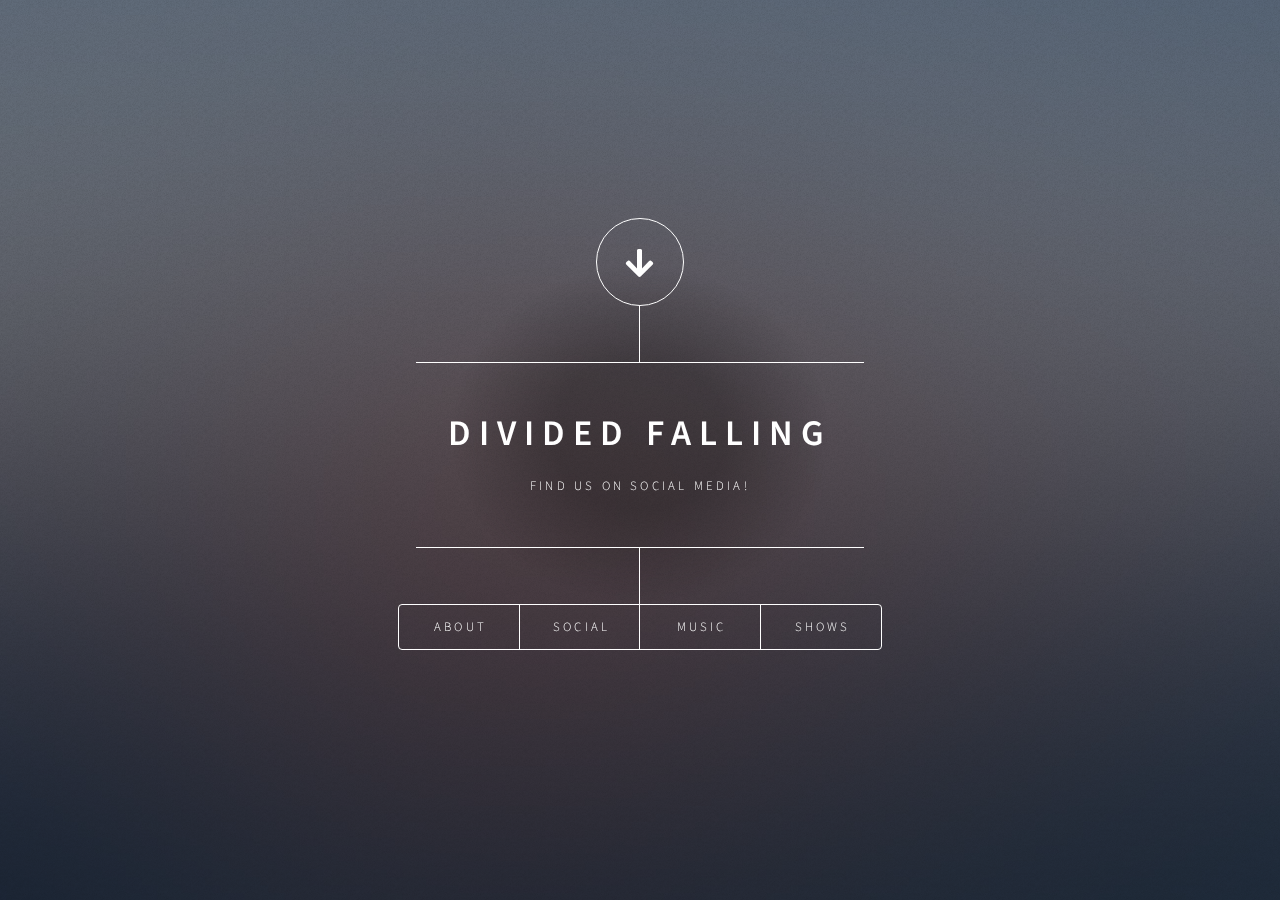
<file: index.html>
<!DOCTYPE HTML>
<!-- v1.0.1 -->
<html lang="en">
  <head>
    <title>Divided Falling</title>
    <meta charset="utf-8" />
    <meta name="viewport" content="width=device-width, initial-scale=1" />
    <meta name="robots" content="noindex,nofollow" />
    <meta name="description" content="Find us on social media!" />
    <meta property="og:title" content="Divided Falling" />
    <meta property="og:description" content="Find us on social media!" />
    <meta property="og:url" content="https://dividedfalling.github.io/" />
    <meta property="og:image" content="https://www.apple.com/ac/structured-data/images/open_graph_logo.png?201809210816" />
    <meta property="og:type" content="website" />
    <meta property="og:site_name" content="Divided Falling" />
    <meta name="twitter:url" content="https://dividedfalling.github.io/" />
    <meta name="twitter:title" content="Divided Falling" />
    <meta name="twitter:description" content="Find us on social media!" />
    <meta name="twitter:card" content="summary" />
    <link rel="preconnect" href="https://fonts.gstatic.com" crossorigin />
    <link rel="stylesheet" href="/assets/css/main.b2ad5adfbe4c96592918.css" />
    <noscript><link rel="stylesheet" href="/assets/css/noscript.fcf2b0d942acd68753f3.css" /></noscript>
  </head>
  <body class="is-preload">

    <!-- Wrapper -->
      <div id="wrapper">
<!-- Header -->
  <header id="header">
    <div class="logo">
      <span class="icon solid fa-arrow-down"></span>
    </div>
    <div class="content">
      <div class="inner">
        <h1>Divided Falling</h1>
        <p>Find us on social media!</p>
      </div>
    </div>
    <nav>
      <ul><li><a href="#about">About</a></li><li><a href="#social">Social</a></li><li><a href="https://dividedfalling.bandcamp.com">Music</a></li>
        <li><a href="https://www.facebook.com/DividedFalling/events">Shows</a></li>
      </ul>
    </nav>
  </header>

<!-- Main -->
  <div id="main"><article id="about"><h2 class="major">About</h2>
<span class="image main"><img src="/assets/images/307ce24946c055d29110.jpg" alt="" /></span>
<p>Lorem ipsum dolor sit amet, consectetur et adipiscing elit. Praesent eleifend dignissim arcu, at eleifend sapien imperdiet ac. 
Aliquam erat volutpat. Praesent urna nisi, fringila lorem et vehicula lacinia quam. Integer sollicitudin mauris nec lorem luctus ultrices. 
Aliquam libero et malesuada fames ac ante ipsum primis in faucibus. Cras viverra ligula sit amet ex mollis mattis lorem ipsum dolor sit amet.</p>
</article><article id="social"><h2 class="major">Social</h2>
<ul class="icons">
  <li><a href="https://twitter.com/DividedFalling" class="icon brands fa-twitter"><span class="label">Twitter</span></a></li>
  <li><a href="https://www.facebook.com/DividedFalling" class="icon brands fa-facebook"><span class="label">Facebook</span></a></li>
  <li><a href="https://instagram.com/DividedFalling" class="icon brands fa-instagram"><span class="label">Instagram</span></a></li>
  <li><a href="https://www.tiktok.com/@dividedfalling" class="icon brands fa-tiktok"><span class="label">TikTok</span></a></li>
</ul>
</article></div>

<!-- Footer -->
  <footer id="footer">
  </footer>


</div>

    <!-- BG -->
      <div id="bg"></div>

    <!-- Scripts -->
      <script src="/assets/js/vendor.960372f62c8acca357c3.js"></script>
      <script src="/assets/js/main.75ca9b9ef1777691548a.js"></script>

  </body>
</html>
</file>
<file: assets/css/noscript.fcf2b0d942acd68753f3.css>
body.is-preload #bg:before{background-color:transparent}body.is-preload #header{-moz-filter:none;-webkit-filter:none;-ms-filter:none;filter:none}body.is-preload #header>*{opacity:1}body.is-preload #header .content .inner{max-height:none;padding:3rem 2rem;opacity:1}#main article{opacity:1;margin:4rem 0 0 0}
</file>
<file: assets/css/main.b2ad5adfbe4c96592918.css>
@import url(https://fonts.googleapis.com/css?family=Source+Sans+Pro:300italic,600italic,300,600);
/*!
 * Font Awesome Free 5.15.4 by @fontawesome - https://fontawesome.com
 * License - https://fontawesome.com/license/free (Icons: CC BY 4.0, Fonts: SIL OFL 1.1, Code: MIT License)
 */.fa,.fas,.far,.fal,.fad,.fab{-moz-osx-font-smoothing:grayscale;-webkit-font-smoothing:antialiased;display:inline-block;font-style:normal;font-variant:normal;text-rendering:auto;line-height:1}.fa-lg{font-size:1.3333333333em;line-height:.75em;vertical-align:-0.0667em}.fa-xs{font-size:.75em}.fa-sm{font-size:.875em}.fa-1x{font-size:1em}.fa-2x{font-size:2em}.fa-3x{font-size:3em}.fa-4x{font-size:4em}.fa-5x{font-size:5em}.fa-6x{font-size:6em}.fa-7x{font-size:7em}.fa-8x{font-size:8em}.fa-9x{font-size:9em}.fa-10x{font-size:10em}.fa-fw{text-align:center;width:1.25em}.fa-ul{list-style-type:none;margin-left:2.5em;padding-left:0}.fa-ul>li{position:relative}.fa-li{left:-2em;position:absolute;text-align:center;width:2em;line-height:inherit}.fa-border{border:solid .08em #eee;border-radius:.1em;padding:.2em .25em .15em}.fa-pull-left{float:left}.fa-pull-right{float:right}.fa.fa-pull-left,.fas.fa-pull-left,.far.fa-pull-left,.fal.fa-pull-left,.fab.fa-pull-left{margin-right:.3em}.fa.fa-pull-right,.fas.fa-pull-right,.far.fa-pull-right,.fal.fa-pull-right,.fab.fa-pull-right{margin-left:.3em}.fa-spin{animation:fa-spin 2s infinite linear}.fa-pulse{animation:fa-spin 1s infinite steps(8)}@keyframes fa-spin{0%{transform:rotate(0deg)}100%{transform:rotate(360deg)}}.fa-rotate-90{-ms-filter:"progid:DXImageTransform.Microsoft.BasicImage(rotation=1)";transform:rotate(90deg)}.fa-rotate-180{-ms-filter:"progid:DXImageTransform.Microsoft.BasicImage(rotation=2)";transform:rotate(180deg)}.fa-rotate-270{-ms-filter:"progid:DXImageTransform.Microsoft.BasicImage(rotation=3)";transform:rotate(270deg)}.fa-flip-horizontal{-ms-filter:"progid:DXImageTransform.Microsoft.BasicImage(rotation=0, mirror=1)";transform:scale(-1, 1)}.fa-flip-vertical{-ms-filter:"progid:DXImageTransform.Microsoft.BasicImage(rotation=2, mirror=1)";transform:scale(1, -1)}.fa-flip-both,.fa-flip-horizontal.fa-flip-vertical{-ms-filter:"progid:DXImageTransform.Microsoft.BasicImage(rotation=2, mirror=1)";transform:scale(-1, -1)}:root .fa-rotate-90,:root .fa-rotate-180,:root .fa-rotate-270,:root .fa-flip-horizontal,:root .fa-flip-vertical,:root .fa-flip-both{filter:none}.fa-stack{display:inline-block;height:2em;line-height:2em;position:relative;vertical-align:middle;width:2.5em}.fa-stack-1x,.fa-stack-2x{left:0;position:absolute;text-align:center;width:100%}.fa-stack-1x{line-height:inherit}.fa-stack-2x{font-size:2em}.fa-inverse{color:#fff}.fa-500px:before{content:""}.fa-accessible-icon:before{content:""}.fa-accusoft:before{content:""}.fa-acquisitions-incorporated:before{content:""}.fa-ad:before{content:""}.fa-address-book:before{content:""}.fa-address-card:before{content:""}.fa-adjust:before{content:""}.fa-adn:before{content:""}.fa-adversal:before{content:""}.fa-affiliatetheme:before{content:""}.fa-air-freshener:before{content:""}.fa-airbnb:before{content:""}.fa-algolia:before{content:""}.fa-align-center:before{content:""}.fa-align-justify:before{content:""}.fa-align-left:before{content:""}.fa-align-right:before{content:""}.fa-alipay:before{content:""}.fa-allergies:before{content:""}.fa-amazon:before{content:""}.fa-amazon-pay:before{content:""}.fa-ambulance:before{content:""}.fa-american-sign-language-interpreting:before{content:""}.fa-amilia:before{content:""}.fa-anchor:before{content:""}.fa-android:before{content:""}.fa-angellist:before{content:""}.fa-angle-double-down:before{content:""}.fa-angle-double-left:before{content:""}.fa-angle-double-right:before{content:""}.fa-angle-double-up:before{content:""}.fa-angle-down:before{content:""}.fa-angle-left:before{content:""}.fa-angle-right:before{content:""}.fa-angle-up:before{content:""}.fa-angry:before{content:""}.fa-angrycreative:before{content:""}.fa-angular:before{content:""}.fa-ankh:before{content:""}.fa-app-store:before{content:""}.fa-app-store-ios:before{content:""}.fa-apper:before{content:""}.fa-apple:before{content:""}.fa-apple-alt:before{content:""}.fa-apple-pay:before{content:""}.fa-archive:before{content:""}.fa-archway:before{content:""}.fa-arrow-alt-circle-down:before{content:""}.fa-arrow-alt-circle-left:before{content:""}.fa-arrow-alt-circle-right:before{content:""}.fa-arrow-alt-circle-up:before{content:""}.fa-arrow-circle-down:before{content:""}.fa-arrow-circle-left:before{content:""}.fa-arrow-circle-right:before{content:""}.fa-arrow-circle-up:before{content:""}.fa-arrow-down:before{content:""}.fa-arrow-left:before{content:""}.fa-arrow-right:before{content:""}.fa-arrow-up:before{content:""}.fa-arrows-alt:before{content:""}.fa-arrows-alt-h:before{content:""}.fa-arrows-alt-v:before{content:""}.fa-artstation:before{content:""}.fa-assistive-listening-systems:before{content:""}.fa-asterisk:before{content:""}.fa-asymmetrik:before{content:""}.fa-at:before{content:""}.fa-atlas:before{content:""}.fa-atlassian:before{content:""}.fa-atom:before{content:""}.fa-audible:before{content:""}.fa-audio-description:before{content:""}.fa-autoprefixer:before{content:""}.fa-avianex:before{content:""}.fa-aviato:before{content:""}.fa-award:before{content:""}.fa-aws:before{content:""}.fa-baby:before{content:""}.fa-baby-carriage:before{content:""}.fa-backspace:before{content:""}.fa-backward:before{content:""}.fa-bacon:before{content:""}.fa-bacteria:before{content:""}.fa-bacterium:before{content:""}.fa-bahai:before{content:""}.fa-balance-scale:before{content:""}.fa-balance-scale-left:before{content:""}.fa-balance-scale-right:before{content:""}.fa-ban:before{content:""}.fa-band-aid:before{content:""}.fa-bandcamp:before{content:""}.fa-barcode:before{content:""}.fa-bars:before{content:""}.fa-baseball-ball:before{content:""}.fa-basketball-ball:before{content:""}.fa-bath:before{content:""}.fa-battery-empty:before{content:""}.fa-battery-full:before{content:""}.fa-battery-half:before{content:""}.fa-battery-quarter:before{content:""}.fa-battery-three-quarters:before{content:""}.fa-battle-net:before{content:""}.fa-bed:before{content:""}.fa-beer:before{content:""}.fa-behance:before{content:""}.fa-behance-square:before{content:""}.fa-bell:before{content:""}.fa-bell-slash:before{content:""}.fa-bezier-curve:before{content:""}.fa-bible:before{content:""}.fa-bicycle:before{content:""}.fa-biking:before{content:""}.fa-bimobject:before{content:""}.fa-binoculars:before{content:""}.fa-biohazard:before{content:""}.fa-birthday-cake:before{content:""}.fa-bitbucket:before{content:""}.fa-bitcoin:before{content:""}.fa-bity:before{content:""}.fa-black-tie:before{content:""}.fa-blackberry:before{content:""}.fa-blender:before{content:""}.fa-blender-phone:before{content:""}.fa-blind:before{content:""}.fa-blog:before{content:""}.fa-blogger:before{content:""}.fa-blogger-b:before{content:""}.fa-bluetooth:before{content:""}.fa-bluetooth-b:before{content:""}.fa-bold:before{content:""}.fa-bolt:before{content:""}.fa-bomb:before{content:""}.fa-bone:before{content:""}.fa-bong:before{content:""}.fa-book:before{content:""}.fa-book-dead:before{content:""}.fa-book-medical:before{content:""}.fa-book-open:before{content:""}.fa-book-reader:before{content:""}.fa-bookmark:before{content:""}.fa-bootstrap:before{content:""}.fa-border-all:before{content:""}.fa-border-none:before{content:""}.fa-border-style:before{content:""}.fa-bowling-ball:before{content:""}.fa-box:before{content:""}.fa-box-open:before{content:""}.fa-box-tissue:before{content:""}.fa-boxes:before{content:""}.fa-braille:before{content:""}.fa-brain:before{content:""}.fa-bread-slice:before{content:""}.fa-briefcase:before{content:""}.fa-briefcase-medical:before{content:""}.fa-broadcast-tower:before{content:""}.fa-broom:before{content:""}.fa-brush:before{content:""}.fa-btc:before{content:""}.fa-buffer:before{content:""}.fa-bug:before{content:""}.fa-building:before{content:""}.fa-bullhorn:before{content:""}.fa-bullseye:before{content:""}.fa-burn:before{content:""}.fa-buromobelexperte:before{content:""}.fa-bus:before{content:""}.fa-bus-alt:before{content:""}.fa-business-time:before{content:""}.fa-buy-n-large:before{content:""}.fa-buysellads:before{content:""}.fa-calculator:before{content:""}.fa-calendar:before{content:""}.fa-calendar-alt:before{content:""}.fa-calendar-check:before{content:""}.fa-calendar-day:before{content:""}.fa-calendar-minus:before{content:""}.fa-calendar-plus:before{content:""}.fa-calendar-times:before{content:""}.fa-calendar-week:before{content:""}.fa-camera:before{content:""}.fa-camera-retro:before{content:""}.fa-campground:before{content:""}.fa-canadian-maple-leaf:before{content:""}.fa-candy-cane:before{content:""}.fa-cannabis:before{content:""}.fa-capsules:before{content:""}.fa-car:before{content:""}.fa-car-alt:before{content:""}.fa-car-battery:before{content:""}.fa-car-crash:before{content:""}.fa-car-side:before{content:""}.fa-caravan:before{content:""}.fa-caret-down:before{content:""}.fa-caret-left:before{content:""}.fa-caret-right:before{content:""}.fa-caret-square-down:before{content:""}.fa-caret-square-left:before{content:""}.fa-caret-square-right:before{content:""}.fa-caret-square-up:before{content:""}.fa-caret-up:before{content:""}.fa-carrot:before{content:""}.fa-cart-arrow-down:before{content:""}.fa-cart-plus:before{content:""}.fa-cash-register:before{content:""}.fa-cat:before{content:""}.fa-cc-amazon-pay:before{content:""}.fa-cc-amex:before{content:""}.fa-cc-apple-pay:before{content:""}.fa-cc-diners-club:before{content:""}.fa-cc-discover:before{content:""}.fa-cc-jcb:before{content:""}.fa-cc-mastercard:before{content:""}.fa-cc-paypal:before{content:""}.fa-cc-stripe:before{content:""}.fa-cc-visa:before{content:""}.fa-centercode:before{content:""}.fa-centos:before{content:""}.fa-certificate:before{content:""}.fa-chair:before{content:""}.fa-chalkboard:before{content:""}.fa-chalkboard-teacher:before{content:""}.fa-charging-station:before{content:""}.fa-chart-area:before{content:""}.fa-chart-bar:before{content:""}.fa-chart-line:before{content:""}.fa-chart-pie:before{content:""}.fa-check:before{content:""}.fa-check-circle:before{content:""}.fa-check-double:before{content:""}.fa-check-square:before{content:""}.fa-cheese:before{content:""}.fa-chess:before{content:""}.fa-chess-bishop:before{content:""}.fa-chess-board:before{content:""}.fa-chess-king:before{content:""}.fa-chess-knight:before{content:""}.fa-chess-pawn:before{content:""}.fa-chess-queen:before{content:""}.fa-chess-rook:before{content:""}.fa-chevron-circle-down:before{content:""}.fa-chevron-circle-left:before{content:""}.fa-chevron-circle-right:before{content:""}.fa-chevron-circle-up:before{content:""}.fa-chevron-down:before{content:""}.fa-chevron-left:before{content:""}.fa-chevron-right:before{content:""}.fa-chevron-up:before{content:""}.fa-child:before{content:""}.fa-chrome:before{content:""}.fa-chromecast:before{content:""}.fa-church:before{content:""}.fa-circle:before{content:""}.fa-circle-notch:before{content:""}.fa-city:before{content:""}.fa-clinic-medical:before{content:""}.fa-clipboard:before{content:""}.fa-clipboard-check:before{content:""}.fa-clipboard-list:before{content:""}.fa-clock:before{content:""}.fa-clone:before{content:""}.fa-closed-captioning:before{content:""}.fa-cloud:before{content:""}.fa-cloud-download-alt:before{content:""}.fa-cloud-meatball:before{content:""}.fa-cloud-moon:before{content:""}.fa-cloud-moon-rain:before{content:""}.fa-cloud-rain:before{content:""}.fa-cloud-showers-heavy:before{content:""}.fa-cloud-sun:before{content:""}.fa-cloud-sun-rain:before{content:""}.fa-cloud-upload-alt:before{content:""}.fa-cloudflare:before{content:""}.fa-cloudscale:before{content:""}.fa-cloudsmith:before{content:""}.fa-cloudversify:before{content:""}.fa-cocktail:before{content:""}.fa-code:before{content:""}.fa-code-branch:before{content:""}.fa-codepen:before{content:""}.fa-codiepie:before{content:""}.fa-coffee:before{content:""}.fa-cog:before{content:""}.fa-cogs:before{content:""}.fa-coins:before{content:""}.fa-columns:before{content:""}.fa-comment:before{content:""}.fa-comment-alt:before{content:""}.fa-comment-dollar:before{content:""}.fa-comment-dots:before{content:""}.fa-comment-medical:before{content:""}.fa-comment-slash:before{content:""}.fa-comments:before{content:""}.fa-comments-dollar:before{content:""}.fa-compact-disc:before{content:""}.fa-compass:before{content:""}.fa-compress:before{content:""}.fa-compress-alt:before{content:""}.fa-compress-arrows-alt:before{content:""}.fa-concierge-bell:before{content:""}.fa-confluence:before{content:""}.fa-connectdevelop:before{content:""}.fa-contao:before{content:""}.fa-cookie:before{content:""}.fa-cookie-bite:before{content:""}.fa-copy:before{content:""}.fa-copyright:before{content:""}.fa-cotton-bureau:before{content:""}.fa-couch:before{content:""}.fa-cpanel:before{content:""}.fa-creative-commons:before{content:""}.fa-creative-commons-by:before{content:""}.fa-creative-commons-nc:before{content:""}.fa-creative-commons-nc-eu:before{content:""}.fa-creative-commons-nc-jp:before{content:""}.fa-creative-commons-nd:before{content:""}.fa-creative-commons-pd:before{content:""}.fa-creative-commons-pd-alt:before{content:""}.fa-creative-commons-remix:before{content:""}.fa-creative-commons-sa:before{content:""}.fa-creative-commons-sampling:before{content:""}.fa-creative-commons-sampling-plus:before{content:""}.fa-creative-commons-share:before{content:""}.fa-creative-commons-zero:before{content:""}.fa-credit-card:before{content:""}.fa-critical-role:before{content:""}.fa-crop:before{content:""}.fa-crop-alt:before{content:""}.fa-cross:before{content:""}.fa-crosshairs:before{content:""}.fa-crow:before{content:""}.fa-crown:before{content:""}.fa-crutch:before{content:""}.fa-css3:before{content:""}.fa-css3-alt:before{content:""}.fa-cube:before{content:""}.fa-cubes:before{content:""}.fa-cut:before{content:""}.fa-cuttlefish:before{content:""}.fa-d-and-d:before{content:""}.fa-d-and-d-beyond:before{content:""}.fa-dailymotion:before{content:""}.fa-dashcube:before{content:""}.fa-database:before{content:""}.fa-deaf:before{content:""}.fa-deezer:before{content:""}.fa-delicious:before{content:""}.fa-democrat:before{content:""}.fa-deploydog:before{content:""}.fa-deskpro:before{content:""}.fa-desktop:before{content:""}.fa-dev:before{content:""}.fa-deviantart:before{content:""}.fa-dharmachakra:before{content:""}.fa-dhl:before{content:""}.fa-diagnoses:before{content:""}.fa-diaspora:before{content:""}.fa-dice:before{content:""}.fa-dice-d20:before{content:""}.fa-dice-d6:before{content:""}.fa-dice-five:before{content:""}.fa-dice-four:before{content:""}.fa-dice-one:before{content:""}.fa-dice-six:before{content:""}.fa-dice-three:before{content:""}.fa-dice-two:before{content:""}.fa-digg:before{content:""}.fa-digital-ocean:before{content:""}.fa-digital-tachograph:before{content:""}.fa-directions:before{content:""}.fa-discord:before{content:""}.fa-discourse:before{content:""}.fa-disease:before{content:""}.fa-divide:before{content:""}.fa-dizzy:before{content:""}.fa-dna:before{content:""}.fa-dochub:before{content:""}.fa-docker:before{content:""}.fa-dog:before{content:""}.fa-dollar-sign:before{content:""}.fa-dolly:before{content:""}.fa-dolly-flatbed:before{content:""}.fa-donate:before{content:""}.fa-door-closed:before{content:""}.fa-door-open:before{content:""}.fa-dot-circle:before{content:""}.fa-dove:before{content:""}.fa-download:before{content:""}.fa-draft2digital:before{content:""}.fa-drafting-compass:before{content:""}.fa-dragon:before{content:""}.fa-draw-polygon:before{content:""}.fa-dribbble:before{content:""}.fa-dribbble-square:before{content:""}.fa-dropbox:before{content:""}.fa-drum:before{content:""}.fa-drum-steelpan:before{content:""}.fa-drumstick-bite:before{content:""}.fa-drupal:before{content:""}.fa-dumbbell:before{content:""}.fa-dumpster:before{content:""}.fa-dumpster-fire:before{content:""}.fa-dungeon:before{content:""}.fa-dyalog:before{content:""}.fa-earlybirds:before{content:""}.fa-ebay:before{content:""}.fa-edge:before{content:""}.fa-edge-legacy:before{content:""}.fa-edit:before{content:""}.fa-egg:before{content:""}.fa-eject:before{content:""}.fa-elementor:before{content:""}.fa-ellipsis-h:before{content:""}.fa-ellipsis-v:before{content:""}.fa-ello:before{content:""}.fa-ember:before{content:""}.fa-empire:before{content:""}.fa-envelope:before{content:""}.fa-envelope-open:before{content:""}.fa-envelope-open-text:before{content:""}.fa-envelope-square:before{content:""}.fa-envira:before{content:""}.fa-equals:before{content:""}.fa-eraser:before{content:""}.fa-erlang:before{content:""}.fa-ethereum:before{content:""}.fa-ethernet:before{content:""}.fa-etsy:before{content:""}.fa-euro-sign:before{content:""}.fa-evernote:before{content:""}.fa-exchange-alt:before{content:""}.fa-exclamation:before{content:""}.fa-exclamation-circle:before{content:""}.fa-exclamation-triangle:before{content:""}.fa-expand:before{content:""}.fa-expand-alt:before{content:""}.fa-expand-arrows-alt:before{content:""}.fa-expeditedssl:before{content:""}.fa-external-link-alt:before{content:""}.fa-external-link-square-alt:before{content:""}.fa-eye:before{content:""}.fa-eye-dropper:before{content:""}.fa-eye-slash:before{content:""}.fa-facebook:before{content:""}.fa-facebook-f:before{content:""}.fa-facebook-messenger:before{content:""}.fa-facebook-square:before{content:""}.fa-fan:before{content:""}.fa-fantasy-flight-games:before{content:""}.fa-fast-backward:before{content:""}.fa-fast-forward:before{content:""}.fa-faucet:before{content:""}.fa-fax:before{content:""}.fa-feather:before{content:""}.fa-feather-alt:before{content:""}.fa-fedex:before{content:""}.fa-fedora:before{content:""}.fa-female:before{content:""}.fa-fighter-jet:before{content:""}.fa-figma:before{content:""}.fa-file:before{content:""}.fa-file-alt:before{content:""}.fa-file-archive:before{content:""}.fa-file-audio:before{content:""}.fa-file-code:before{content:""}.fa-file-contract:before{content:""}.fa-file-csv:before{content:""}.fa-file-download:before{content:""}.fa-file-excel:before{content:""}.fa-file-export:before{content:""}.fa-file-image:before{content:""}.fa-file-import:before{content:""}.fa-file-invoice:before{content:""}.fa-file-invoice-dollar:before{content:""}.fa-file-medical:before{content:""}.fa-file-medical-alt:before{content:""}.fa-file-pdf:before{content:""}.fa-file-powerpoint:before{content:""}.fa-file-prescription:before{content:""}.fa-file-signature:before{content:""}.fa-file-upload:before{content:""}.fa-file-video:before{content:""}.fa-file-word:before{content:""}.fa-fill:before{content:""}.fa-fill-drip:before{content:""}.fa-film:before{content:""}.fa-filter:before{content:""}.fa-fingerprint:before{content:""}.fa-fire:before{content:""}.fa-fire-alt:before{content:""}.fa-fire-extinguisher:before{content:""}.fa-firefox:before{content:""}.fa-firefox-browser:before{content:""}.fa-first-aid:before{content:""}.fa-first-order:before{content:""}.fa-first-order-alt:before{content:""}.fa-firstdraft:before{content:""}.fa-fish:before{content:""}.fa-fist-raised:before{content:""}.fa-flag:before{content:""}.fa-flag-checkered:before{content:""}.fa-flag-usa:before{content:""}.fa-flask:before{content:""}.fa-flickr:before{content:""}.fa-flipboard:before{content:""}.fa-flushed:before{content:""}.fa-fly:before{content:""}.fa-folder:before{content:""}.fa-folder-minus:before{content:""}.fa-folder-open:before{content:""}.fa-folder-plus:before{content:""}.fa-font:before{content:""}.fa-font-awesome:before{content:""}.fa-font-awesome-alt:before{content:""}.fa-font-awesome-flag:before{content:""}.fa-font-awesome-logo-full:before{content:""}.fa-fonticons:before{content:""}.fa-fonticons-fi:before{content:""}.fa-football-ball:before{content:""}.fa-fort-awesome:before{content:""}.fa-fort-awesome-alt:before{content:""}.fa-forumbee:before{content:""}.fa-forward:before{content:""}.fa-foursquare:before{content:""}.fa-free-code-camp:before{content:""}.fa-freebsd:before{content:""}.fa-frog:before{content:""}.fa-frown:before{content:""}.fa-frown-open:before{content:""}.fa-fulcrum:before{content:""}.fa-funnel-dollar:before{content:""}.fa-futbol:before{content:""}.fa-galactic-republic:before{content:""}.fa-galactic-senate:before{content:""}.fa-gamepad:before{content:""}.fa-gas-pump:before{content:""}.fa-gavel:before{content:""}.fa-gem:before{content:""}.fa-genderless:before{content:""}.fa-get-pocket:before{content:""}.fa-gg:before{content:""}.fa-gg-circle:before{content:""}.fa-ghost:before{content:""}.fa-gift:before{content:""}.fa-gifts:before{content:""}.fa-git:before{content:""}.fa-git-alt:before{content:""}.fa-git-square:before{content:""}.fa-github:before{content:""}.fa-github-alt:before{content:""}.fa-github-square:before{content:""}.fa-gitkraken:before{content:""}.fa-gitlab:before{content:""}.fa-gitter:before{content:""}.fa-glass-cheers:before{content:""}.fa-glass-martini:before{content:""}.fa-glass-martini-alt:before{content:""}.fa-glass-whiskey:before{content:""}.fa-glasses:before{content:""}.fa-glide:before{content:""}.fa-glide-g:before{content:""}.fa-globe:before{content:""}.fa-globe-africa:before{content:""}.fa-globe-americas:before{content:""}.fa-globe-asia:before{content:""}.fa-globe-europe:before{content:""}.fa-gofore:before{content:""}.fa-golf-ball:before{content:""}.fa-goodreads:before{content:""}.fa-goodreads-g:before{content:""}.fa-google:before{content:""}.fa-google-drive:before{content:""}.fa-google-pay:before{content:""}.fa-google-play:before{content:""}.fa-google-plus:before{content:""}.fa-google-plus-g:before{content:""}.fa-google-plus-square:before{content:""}.fa-google-wallet:before{content:""}.fa-gopuram:before{content:""}.fa-graduation-cap:before{content:""}.fa-gratipay:before{content:""}.fa-grav:before{content:""}.fa-greater-than:before{content:""}.fa-greater-than-equal:before{content:""}.fa-grimace:before{content:""}.fa-grin:before{content:""}.fa-grin-alt:before{content:""}.fa-grin-beam:before{content:""}.fa-grin-beam-sweat:before{content:""}.fa-grin-hearts:before{content:""}.fa-grin-squint:before{content:""}.fa-grin-squint-tears:before{content:""}.fa-grin-stars:before{content:""}.fa-grin-tears:before{content:""}.fa-grin-tongue:before{content:""}.fa-grin-tongue-squint:before{content:""}.fa-grin-tongue-wink:before{content:""}.fa-grin-wink:before{content:""}.fa-grip-horizontal:before{content:""}.fa-grip-lines:before{content:""}.fa-grip-lines-vertical:before{content:""}.fa-grip-vertical:before{content:""}.fa-gripfire:before{content:""}.fa-grunt:before{content:""}.fa-guilded:before{content:""}.fa-guitar:before{content:""}.fa-gulp:before{content:""}.fa-h-square:before{content:""}.fa-hacker-news:before{content:""}.fa-hacker-news-square:before{content:""}.fa-hackerrank:before{content:""}.fa-hamburger:before{content:""}.fa-hammer:before{content:""}.fa-hamsa:before{content:""}.fa-hand-holding:before{content:""}.fa-hand-holding-heart:before{content:""}.fa-hand-holding-medical:before{content:""}.fa-hand-holding-usd:before{content:""}.fa-hand-holding-water:before{content:""}.fa-hand-lizard:before{content:""}.fa-hand-middle-finger:before{content:""}.fa-hand-paper:before{content:""}.fa-hand-peace:before{content:""}.fa-hand-point-down:before{content:""}.fa-hand-point-left:before{content:""}.fa-hand-point-right:before{content:""}.fa-hand-point-up:before{content:""}.fa-hand-pointer:before{content:""}.fa-hand-rock:before{content:""}.fa-hand-scissors:before{content:""}.fa-hand-sparkles:before{content:""}.fa-hand-spock:before{content:""}.fa-hands:before{content:""}.fa-hands-helping:before{content:""}.fa-hands-wash:before{content:""}.fa-handshake:before{content:""}.fa-handshake-alt-slash:before{content:""}.fa-handshake-slash:before{content:""}.fa-hanukiah:before{content:""}.fa-hard-hat:before{content:""}.fa-hashtag:before{content:""}.fa-hat-cowboy:before{content:""}.fa-hat-cowboy-side:before{content:""}.fa-hat-wizard:before{content:""}.fa-hdd:before{content:""}.fa-head-side-cough:before{content:""}.fa-head-side-cough-slash:before{content:""}.fa-head-side-mask:before{content:""}.fa-head-side-virus:before{content:""}.fa-heading:before{content:""}.fa-headphones:before{content:""}.fa-headphones-alt:before{content:""}.fa-headset:before{content:""}.fa-heart:before{content:""}.fa-heart-broken:before{content:""}.fa-heartbeat:before{content:""}.fa-helicopter:before{content:""}.fa-highlighter:before{content:""}.fa-hiking:before{content:""}.fa-hippo:before{content:""}.fa-hips:before{content:""}.fa-hire-a-helper:before{content:""}.fa-history:before{content:""}.fa-hive:before{content:""}.fa-hockey-puck:before{content:""}.fa-holly-berry:before{content:""}.fa-home:before{content:""}.fa-hooli:before{content:""}.fa-hornbill:before{content:""}.fa-horse:before{content:""}.fa-horse-head:before{content:""}.fa-hospital:before{content:""}.fa-hospital-alt:before{content:""}.fa-hospital-symbol:before{content:""}.fa-hospital-user:before{content:""}.fa-hot-tub:before{content:""}.fa-hotdog:before{content:""}.fa-hotel:before{content:""}.fa-hotjar:before{content:""}.fa-hourglass:before{content:""}.fa-hourglass-end:before{content:""}.fa-hourglass-half:before{content:""}.fa-hourglass-start:before{content:""}.fa-house-damage:before{content:""}.fa-house-user:before{content:""}.fa-houzz:before{content:""}.fa-hryvnia:before{content:""}.fa-html5:before{content:""}.fa-hubspot:before{content:""}.fa-i-cursor:before{content:""}.fa-ice-cream:before{content:""}.fa-icicles:before{content:""}.fa-icons:before{content:""}.fa-id-badge:before{content:""}.fa-id-card:before{content:""}.fa-id-card-alt:before{content:""}.fa-ideal:before{content:""}.fa-igloo:before{content:""}.fa-image:before{content:""}.fa-images:before{content:""}.fa-imdb:before{content:""}.fa-inbox:before{content:""}.fa-indent:before{content:""}.fa-industry:before{content:""}.fa-infinity:before{content:""}.fa-info:before{content:""}.fa-info-circle:before{content:""}.fa-innosoft:before{content:""}.fa-instagram:before{content:""}.fa-instagram-square:before{content:""}.fa-instalod:before{content:""}.fa-intercom:before{content:""}.fa-internet-explorer:before{content:""}.fa-invision:before{content:""}.fa-ioxhost:before{content:""}.fa-italic:before{content:""}.fa-itch-io:before{content:""}.fa-itunes:before{content:""}.fa-itunes-note:before{content:""}.fa-java:before{content:""}.fa-jedi:before{content:""}.fa-jedi-order:before{content:""}.fa-jenkins:before{content:""}.fa-jira:before{content:""}.fa-joget:before{content:""}.fa-joint:before{content:""}.fa-joomla:before{content:""}.fa-journal-whills:before{content:""}.fa-js:before{content:""}.fa-js-square:before{content:""}.fa-jsfiddle:before{content:""}.fa-kaaba:before{content:""}.fa-kaggle:before{content:""}.fa-key:before{content:""}.fa-keybase:before{content:""}.fa-keyboard:before{content:""}.fa-keycdn:before{content:""}.fa-khanda:before{content:""}.fa-kickstarter:before{content:""}.fa-kickstarter-k:before{content:""}.fa-kiss:before{content:""}.fa-kiss-beam:before{content:""}.fa-kiss-wink-heart:before{content:""}.fa-kiwi-bird:before{content:""}.fa-korvue:before{content:""}.fa-landmark:before{content:""}.fa-language:before{content:""}.fa-laptop:before{content:""}.fa-laptop-code:before{content:""}.fa-laptop-house:before{content:""}.fa-laptop-medical:before{content:""}.fa-laravel:before{content:""}.fa-lastfm:before{content:""}.fa-lastfm-square:before{content:""}.fa-laugh:before{content:""}.fa-laugh-beam:before{content:""}.fa-laugh-squint:before{content:""}.fa-laugh-wink:before{content:""}.fa-layer-group:before{content:""}.fa-leaf:before{content:""}.fa-leanpub:before{content:""}.fa-lemon:before{content:""}.fa-less:before{content:""}.fa-less-than:before{content:""}.fa-less-than-equal:before{content:""}.fa-level-down-alt:before{content:""}.fa-level-up-alt:before{content:""}.fa-life-ring:before{content:""}.fa-lightbulb:before{content:""}.fa-line:before{content:""}.fa-link:before{content:""}.fa-linkedin:before{content:""}.fa-linkedin-in:before{content:""}.fa-linode:before{content:""}.fa-linux:before{content:""}.fa-lira-sign:before{content:""}.fa-list:before{content:""}.fa-list-alt:before{content:""}.fa-list-ol:before{content:""}.fa-list-ul:before{content:""}.fa-location-arrow:before{content:""}.fa-lock:before{content:""}.fa-lock-open:before{content:""}.fa-long-arrow-alt-down:before{content:""}.fa-long-arrow-alt-left:before{content:""}.fa-long-arrow-alt-right:before{content:""}.fa-long-arrow-alt-up:before{content:""}.fa-low-vision:before{content:""}.fa-luggage-cart:before{content:""}.fa-lungs:before{content:""}.fa-lungs-virus:before{content:""}.fa-lyft:before{content:""}.fa-magento:before{content:""}.fa-magic:before{content:""}.fa-magnet:before{content:""}.fa-mail-bulk:before{content:""}.fa-mailchimp:before{content:""}.fa-male:before{content:""}.fa-mandalorian:before{content:""}.fa-map:before{content:""}.fa-map-marked:before{content:""}.fa-map-marked-alt:before{content:""}.fa-map-marker:before{content:""}.fa-map-marker-alt:before{content:""}.fa-map-pin:before{content:""}.fa-map-signs:before{content:""}.fa-markdown:before{content:""}.fa-marker:before{content:""}.fa-mars:before{content:""}.fa-mars-double:before{content:""}.fa-mars-stroke:before{content:""}.fa-mars-stroke-h:before{content:""}.fa-mars-stroke-v:before{content:""}.fa-mask:before{content:""}.fa-mastodon:before{content:""}.fa-maxcdn:before{content:""}.fa-mdb:before{content:""}.fa-medal:before{content:""}.fa-medapps:before{content:""}.fa-medium:before{content:""}.fa-medium-m:before{content:""}.fa-medkit:before{content:""}.fa-medrt:before{content:""}.fa-meetup:before{content:""}.fa-megaport:before{content:""}.fa-meh:before{content:""}.fa-meh-blank:before{content:""}.fa-meh-rolling-eyes:before{content:""}.fa-memory:before{content:""}.fa-mendeley:before{content:""}.fa-menorah:before{content:""}.fa-mercury:before{content:""}.fa-meteor:before{content:""}.fa-microblog:before{content:""}.fa-microchip:before{content:""}.fa-microphone:before{content:""}.fa-microphone-alt:before{content:""}.fa-microphone-alt-slash:before{content:""}.fa-microphone-slash:before{content:""}.fa-microscope:before{content:""}.fa-microsoft:before{content:""}.fa-minus:before{content:""}.fa-minus-circle:before{content:""}.fa-minus-square:before{content:""}.fa-mitten:before{content:""}.fa-mix:before{content:""}.fa-mixcloud:before{content:""}.fa-mixer:before{content:""}.fa-mizuni:before{content:""}.fa-mobile:before{content:""}.fa-mobile-alt:before{content:""}.fa-modx:before{content:""}.fa-monero:before{content:""}.fa-money-bill:before{content:""}.fa-money-bill-alt:before{content:""}.fa-money-bill-wave:before{content:""}.fa-money-bill-wave-alt:before{content:""}.fa-money-check:before{content:""}.fa-money-check-alt:before{content:""}.fa-monument:before{content:""}.fa-moon:before{content:""}.fa-mortar-pestle:before{content:""}.fa-mosque:before{content:""}.fa-motorcycle:before{content:""}.fa-mountain:before{content:""}.fa-mouse:before{content:""}.fa-mouse-pointer:before{content:""}.fa-mug-hot:before{content:""}.fa-music:before{content:""}.fa-napster:before{content:""}.fa-neos:before{content:""}.fa-network-wired:before{content:""}.fa-neuter:before{content:""}.fa-newspaper:before{content:""}.fa-nimblr:before{content:""}.fa-node:before{content:""}.fa-node-js:before{content:""}.fa-not-equal:before{content:""}.fa-notes-medical:before{content:""}.fa-npm:before{content:""}.fa-ns8:before{content:""}.fa-nutritionix:before{content:""}.fa-object-group:before{content:""}.fa-object-ungroup:before{content:""}.fa-octopus-deploy:before{content:""}.fa-odnoklassniki:before{content:""}.fa-odnoklassniki-square:before{content:""}.fa-oil-can:before{content:""}.fa-old-republic:before{content:""}.fa-om:before{content:""}.fa-opencart:before{content:""}.fa-openid:before{content:""}.fa-opera:before{content:""}.fa-optin-monster:before{content:""}.fa-orcid:before{content:""}.fa-osi:before{content:""}.fa-otter:before{content:""}.fa-outdent:before{content:""}.fa-page4:before{content:""}.fa-pagelines:before{content:""}.fa-pager:before{content:""}.fa-paint-brush:before{content:""}.fa-paint-roller:before{content:""}.fa-palette:before{content:""}.fa-palfed:before{content:""}.fa-pallet:before{content:""}.fa-paper-plane:before{content:""}.fa-paperclip:before{content:""}.fa-parachute-box:before{content:""}.fa-paragraph:before{content:""}.fa-parking:before{content:""}.fa-passport:before{content:""}.fa-pastafarianism:before{content:""}.fa-paste:before{content:""}.fa-patreon:before{content:""}.fa-pause:before{content:""}.fa-pause-circle:before{content:""}.fa-paw:before{content:""}.fa-paypal:before{content:""}.fa-peace:before{content:""}.fa-pen:before{content:""}.fa-pen-alt:before{content:""}.fa-pen-fancy:before{content:""}.fa-pen-nib:before{content:""}.fa-pen-square:before{content:""}.fa-pencil-alt:before{content:""}.fa-pencil-ruler:before{content:""}.fa-penny-arcade:before{content:""}.fa-people-arrows:before{content:""}.fa-people-carry:before{content:""}.fa-pepper-hot:before{content:""}.fa-perbyte:before{content:""}.fa-percent:before{content:""}.fa-percentage:before{content:""}.fa-periscope:before{content:""}.fa-person-booth:before{content:""}.fa-phabricator:before{content:""}.fa-phoenix-framework:before{content:""}.fa-phoenix-squadron:before{content:""}.fa-phone:before{content:""}.fa-phone-alt:before{content:""}.fa-phone-slash:before{content:""}.fa-phone-square:before{content:""}.fa-phone-square-alt:before{content:""}.fa-phone-volume:before{content:""}.fa-photo-video:before{content:""}.fa-php:before{content:""}.fa-pied-piper:before{content:""}.fa-pied-piper-alt:before{content:""}.fa-pied-piper-hat:before{content:""}.fa-pied-piper-pp:before{content:""}.fa-pied-piper-square:before{content:""}.fa-piggy-bank:before{content:""}.fa-pills:before{content:""}.fa-pinterest:before{content:""}.fa-pinterest-p:before{content:""}.fa-pinterest-square:before{content:""}.fa-pizza-slice:before{content:""}.fa-place-of-worship:before{content:""}.fa-plane:before{content:""}.fa-plane-arrival:before{content:""}.fa-plane-departure:before{content:""}.fa-plane-slash:before{content:""}.fa-play:before{content:""}.fa-play-circle:before{content:""}.fa-playstation:before{content:""}.fa-plug:before{content:""}.fa-plus:before{content:""}.fa-plus-circle:before{content:""}.fa-plus-square:before{content:""}.fa-podcast:before{content:""}.fa-poll:before{content:""}.fa-poll-h:before{content:""}.fa-poo:before{content:""}.fa-poo-storm:before{content:""}.fa-poop:before{content:""}.fa-portrait:before{content:""}.fa-pound-sign:before{content:""}.fa-power-off:before{content:""}.fa-pray:before{content:""}.fa-praying-hands:before{content:""}.fa-prescription:before{content:""}.fa-prescription-bottle:before{content:""}.fa-prescription-bottle-alt:before{content:""}.fa-print:before{content:""}.fa-procedures:before{content:""}.fa-product-hunt:before{content:""}.fa-project-diagram:before{content:""}.fa-pump-medical:before{content:""}.fa-pump-soap:before{content:""}.fa-pushed:before{content:""}.fa-puzzle-piece:before{content:""}.fa-python:before{content:""}.fa-qq:before{content:""}.fa-qrcode:before{content:""}.fa-question:before{content:""}.fa-question-circle:before{content:""}.fa-quidditch:before{content:""}.fa-quinscape:before{content:""}.fa-quora:before{content:""}.fa-quote-left:before{content:""}.fa-quote-right:before{content:""}.fa-quran:before{content:""}.fa-r-project:before{content:""}.fa-radiation:before{content:""}.fa-radiation-alt:before{content:""}.fa-rainbow:before{content:""}.fa-random:before{content:""}.fa-raspberry-pi:before{content:""}.fa-ravelry:before{content:""}.fa-react:before{content:""}.fa-reacteurope:before{content:""}.fa-readme:before{content:""}.fa-rebel:before{content:""}.fa-receipt:before{content:""}.fa-record-vinyl:before{content:""}.fa-recycle:before{content:""}.fa-red-river:before{content:""}.fa-reddit:before{content:""}.fa-reddit-alien:before{content:""}.fa-reddit-square:before{content:""}.fa-redhat:before{content:""}.fa-redo:before{content:""}.fa-redo-alt:before{content:""}.fa-registered:before{content:""}.fa-remove-format:before{content:""}.fa-renren:before{content:""}.fa-reply:before{content:""}.fa-reply-all:before{content:""}.fa-replyd:before{content:""}.fa-republican:before{content:""}.fa-researchgate:before{content:""}.fa-resolving:before{content:""}.fa-restroom:before{content:""}.fa-retweet:before{content:""}.fa-rev:before{content:""}.fa-ribbon:before{content:""}.fa-ring:before{content:""}.fa-road:before{content:""}.fa-robot:before{content:""}.fa-rocket:before{content:""}.fa-rocketchat:before{content:""}.fa-rockrms:before{content:""}.fa-route:before{content:""}.fa-rss:before{content:""}.fa-rss-square:before{content:""}.fa-ruble-sign:before{content:""}.fa-ruler:before{content:""}.fa-ruler-combined:before{content:""}.fa-ruler-horizontal:before{content:""}.fa-ruler-vertical:before{content:""}.fa-running:before{content:""}.fa-rupee-sign:before{content:""}.fa-rust:before{content:""}.fa-sad-cry:before{content:""}.fa-sad-tear:before{content:""}.fa-safari:before{content:""}.fa-salesforce:before{content:""}.fa-sass:before{content:""}.fa-satellite:before{content:""}.fa-satellite-dish:before{content:""}.fa-save:before{content:""}.fa-schlix:before{content:""}.fa-school:before{content:""}.fa-screwdriver:before{content:""}.fa-scribd:before{content:""}.fa-scroll:before{content:""}.fa-sd-card:before{content:""}.fa-search:before{content:""}.fa-search-dollar:before{content:""}.fa-search-location:before{content:""}.fa-search-minus:before{content:""}.fa-search-plus:before{content:""}.fa-searchengin:before{content:""}.fa-seedling:before{content:""}.fa-sellcast:before{content:""}.fa-sellsy:before{content:""}.fa-server:before{content:""}.fa-servicestack:before{content:""}.fa-shapes:before{content:""}.fa-share:before{content:""}.fa-share-alt:before{content:""}.fa-share-alt-square:before{content:""}.fa-share-square:before{content:""}.fa-shekel-sign:before{content:""}.fa-shield-alt:before{content:""}.fa-shield-virus:before{content:""}.fa-ship:before{content:""}.fa-shipping-fast:before{content:""}.fa-shirtsinbulk:before{content:""}.fa-shoe-prints:before{content:""}.fa-shopify:before{content:""}.fa-shopping-bag:before{content:""}.fa-shopping-basket:before{content:""}.fa-shopping-cart:before{content:""}.fa-shopware:before{content:""}.fa-shower:before{content:""}.fa-shuttle-van:before{content:""}.fa-sign:before{content:""}.fa-sign-in-alt:before{content:""}.fa-sign-language:before{content:""}.fa-sign-out-alt:before{content:""}.fa-signal:before{content:""}.fa-signature:before{content:""}.fa-sim-card:before{content:""}.fa-simplybuilt:before{content:""}.fa-sink:before{content:""}.fa-sistrix:before{content:""}.fa-sitemap:before{content:""}.fa-sith:before{content:""}.fa-skating:before{content:""}.fa-sketch:before{content:""}.fa-skiing:before{content:""}.fa-skiing-nordic:before{content:""}.fa-skull:before{content:""}.fa-skull-crossbones:before{content:""}.fa-skyatlas:before{content:""}.fa-skype:before{content:""}.fa-slack:before{content:""}.fa-slack-hash:before{content:""}.fa-slash:before{content:""}.fa-sleigh:before{content:""}.fa-sliders-h:before{content:""}.fa-slideshare:before{content:""}.fa-smile:before{content:""}.fa-smile-beam:before{content:""}.fa-smile-wink:before{content:""}.fa-smog:before{content:""}.fa-smoking:before{content:""}.fa-smoking-ban:before{content:""}.fa-sms:before{content:""}.fa-snapchat:before{content:""}.fa-snapchat-ghost:before{content:""}.fa-snapchat-square:before{content:""}.fa-snowboarding:before{content:""}.fa-snowflake:before{content:""}.fa-snowman:before{content:""}.fa-snowplow:before{content:""}.fa-soap:before{content:""}.fa-socks:before{content:""}.fa-solar-panel:before{content:""}.fa-sort:before{content:""}.fa-sort-alpha-down:before{content:""}.fa-sort-alpha-down-alt:before{content:""}.fa-sort-alpha-up:before{content:""}.fa-sort-alpha-up-alt:before{content:""}.fa-sort-amount-down:before{content:""}.fa-sort-amount-down-alt:before{content:""}.fa-sort-amount-up:before{content:""}.fa-sort-amount-up-alt:before{content:""}.fa-sort-down:before{content:""}.fa-sort-numeric-down:before{content:""}.fa-sort-numeric-down-alt:before{content:""}.fa-sort-numeric-up:before{content:""}.fa-sort-numeric-up-alt:before{content:""}.fa-sort-up:before{content:""}.fa-soundcloud:before{content:""}.fa-sourcetree:before{content:""}.fa-spa:before{content:""}.fa-space-shuttle:before{content:""}.fa-speakap:before{content:""}.fa-speaker-deck:before{content:""}.fa-spell-check:before{content:""}.fa-spider:before{content:""}.fa-spinner:before{content:""}.fa-splotch:before{content:""}.fa-spotify:before{content:""}.fa-spray-can:before{content:""}.fa-square:before{content:""}.fa-square-full:before{content:""}.fa-square-root-alt:before{content:""}.fa-squarespace:before{content:""}.fa-stack-exchange:before{content:""}.fa-stack-overflow:before{content:""}.fa-stackpath:before{content:""}.fa-stamp:before{content:""}.fa-star:before{content:""}.fa-star-and-crescent:before{content:""}.fa-star-half:before{content:""}.fa-star-half-alt:before{content:""}.fa-star-of-david:before{content:""}.fa-star-of-life:before{content:""}.fa-staylinked:before{content:""}.fa-steam:before{content:""}.fa-steam-square:before{content:""}.fa-steam-symbol:before{content:""}.fa-step-backward:before{content:""}.fa-step-forward:before{content:""}.fa-stethoscope:before{content:""}.fa-sticker-mule:before{content:""}.fa-sticky-note:before{content:""}.fa-stop:before{content:""}.fa-stop-circle:before{content:""}.fa-stopwatch:before{content:""}.fa-stopwatch-20:before{content:""}.fa-store:before{content:""}.fa-store-alt:before{content:""}.fa-store-alt-slash:before{content:""}.fa-store-slash:before{content:""}.fa-strava:before{content:""}.fa-stream:before{content:""}.fa-street-view:before{content:""}.fa-strikethrough:before{content:""}.fa-stripe:before{content:""}.fa-stripe-s:before{content:""}.fa-stroopwafel:before{content:""}.fa-studiovinari:before{content:""}.fa-stumbleupon:before{content:""}.fa-stumbleupon-circle:before{content:""}.fa-subscript:before{content:""}.fa-subway:before{content:""}.fa-suitcase:before{content:""}.fa-suitcase-rolling:before{content:""}.fa-sun:before{content:""}.fa-superpowers:before{content:""}.fa-superscript:before{content:""}.fa-supple:before{content:""}.fa-surprise:before{content:""}.fa-suse:before{content:""}.fa-swatchbook:before{content:""}.fa-swift:before{content:""}.fa-swimmer:before{content:""}.fa-swimming-pool:before{content:""}.fa-symfony:before{content:""}.fa-synagogue:before{content:""}.fa-sync:before{content:""}.fa-sync-alt:before{content:""}.fa-syringe:before{content:""}.fa-table:before{content:""}.fa-table-tennis:before{content:""}.fa-tablet:before{content:""}.fa-tablet-alt:before{content:""}.fa-tablets:before{content:""}.fa-tachometer-alt:before{content:""}.fa-tag:before{content:""}.fa-tags:before{content:""}.fa-tape:before{content:""}.fa-tasks:before{content:""}.fa-taxi:before{content:""}.fa-teamspeak:before{content:""}.fa-teeth:before{content:""}.fa-teeth-open:before{content:""}.fa-telegram:before{content:""}.fa-telegram-plane:before{content:""}.fa-temperature-high:before{content:""}.fa-temperature-low:before{content:""}.fa-tencent-weibo:before{content:""}.fa-tenge:before{content:""}.fa-terminal:before{content:""}.fa-text-height:before{content:""}.fa-text-width:before{content:""}.fa-th:before{content:""}.fa-th-large:before{content:""}.fa-th-list:before{content:""}.fa-the-red-yeti:before{content:""}.fa-theater-masks:before{content:""}.fa-themeco:before{content:""}.fa-themeisle:before{content:""}.fa-thermometer:before{content:""}.fa-thermometer-empty:before{content:""}.fa-thermometer-full:before{content:""}.fa-thermometer-half:before{content:""}.fa-thermometer-quarter:before{content:""}.fa-thermometer-three-quarters:before{content:""}.fa-think-peaks:before{content:""}.fa-thumbs-down:before{content:""}.fa-thumbs-up:before{content:""}.fa-thumbtack:before{content:""}.fa-ticket-alt:before{content:""}.fa-tiktok:before{content:""}.fa-times:before{content:""}.fa-times-circle:before{content:""}.fa-tint:before{content:""}.fa-tint-slash:before{content:""}.fa-tired:before{content:""}.fa-toggle-off:before{content:""}.fa-toggle-on:before{content:""}.fa-toilet:before{content:""}.fa-toilet-paper:before{content:""}.fa-toilet-paper-slash:before{content:""}.fa-toolbox:before{content:""}.fa-tools:before{content:""}.fa-tooth:before{content:""}.fa-torah:before{content:""}.fa-torii-gate:before{content:""}.fa-tractor:before{content:""}.fa-trade-federation:before{content:""}.fa-trademark:before{content:""}.fa-traffic-light:before{content:""}.fa-trailer:before{content:""}.fa-train:before{content:""}.fa-tram:before{content:""}.fa-transgender:before{content:""}.fa-transgender-alt:before{content:""}.fa-trash:before{content:""}.fa-trash-alt:before{content:""}.fa-trash-restore:before{content:""}.fa-trash-restore-alt:before{content:""}.fa-tree:before{content:""}.fa-trello:before{content:""}.fa-trophy:before{content:""}.fa-truck:before{content:""}.fa-truck-loading:before{content:""}.fa-truck-monster:before{content:""}.fa-truck-moving:before{content:""}.fa-truck-pickup:before{content:""}.fa-tshirt:before{content:""}.fa-tty:before{content:""}.fa-tumblr:before{content:""}.fa-tumblr-square:before{content:""}.fa-tv:before{content:""}.fa-twitch:before{content:""}.fa-twitter:before{content:""}.fa-twitter-square:before{content:""}.fa-typo3:before{content:""}.fa-uber:before{content:""}.fa-ubuntu:before{content:""}.fa-uikit:before{content:""}.fa-umbraco:before{content:""}.fa-umbrella:before{content:""}.fa-umbrella-beach:before{content:""}.fa-uncharted:before{content:""}.fa-underline:before{content:""}.fa-undo:before{content:""}.fa-undo-alt:before{content:""}.fa-uniregistry:before{content:""}.fa-unity:before{content:""}.fa-universal-access:before{content:""}.fa-university:before{content:""}.fa-unlink:before{content:""}.fa-unlock:before{content:""}.fa-unlock-alt:before{content:""}.fa-unsplash:before{content:""}.fa-untappd:before{content:""}.fa-upload:before{content:""}.fa-ups:before{content:""}.fa-usb:before{content:""}.fa-user:before{content:""}.fa-user-alt:before{content:""}.fa-user-alt-slash:before{content:""}.fa-user-astronaut:before{content:""}.fa-user-check:before{content:""}.fa-user-circle:before{content:""}.fa-user-clock:before{content:""}.fa-user-cog:before{content:""}.fa-user-edit:before{content:""}.fa-user-friends:before{content:""}.fa-user-graduate:before{content:""}.fa-user-injured:before{content:""}.fa-user-lock:before{content:""}.fa-user-md:before{content:""}.fa-user-minus:before{content:""}.fa-user-ninja:before{content:""}.fa-user-nurse:before{content:""}.fa-user-plus:before{content:""}.fa-user-secret:before{content:""}.fa-user-shield:before{content:""}.fa-user-slash:before{content:""}.fa-user-tag:before{content:""}.fa-user-tie:before{content:""}.fa-user-times:before{content:""}.fa-users:before{content:""}.fa-users-cog:before{content:""}.fa-users-slash:before{content:""}.fa-usps:before{content:""}.fa-ussunnah:before{content:""}.fa-utensil-spoon:before{content:""}.fa-utensils:before{content:""}.fa-vaadin:before{content:""}.fa-vector-square:before{content:""}.fa-venus:before{content:""}.fa-venus-double:before{content:""}.fa-venus-mars:before{content:""}.fa-vest:before{content:""}.fa-vest-patches:before{content:""}.fa-viacoin:before{content:""}.fa-viadeo:before{content:""}.fa-viadeo-square:before{content:""}.fa-vial:before{content:""}.fa-vials:before{content:""}.fa-viber:before{content:""}.fa-video:before{content:""}.fa-video-slash:before{content:""}.fa-vihara:before{content:""}.fa-vimeo:before{content:""}.fa-vimeo-square:before{content:""}.fa-vimeo-v:before{content:""}.fa-vine:before{content:""}.fa-virus:before{content:""}.fa-virus-slash:before{content:""}.fa-viruses:before{content:""}.fa-vk:before{content:""}.fa-vnv:before{content:""}.fa-voicemail:before{content:""}.fa-volleyball-ball:before{content:""}.fa-volume-down:before{content:""}.fa-volume-mute:before{content:""}.fa-volume-off:before{content:""}.fa-volume-up:before{content:""}.fa-vote-yea:before{content:""}.fa-vr-cardboard:before{content:""}.fa-vuejs:before{content:""}.fa-walking:before{content:""}.fa-wallet:before{content:""}.fa-warehouse:before{content:""}.fa-watchman-monitoring:before{content:""}.fa-water:before{content:""}.fa-wave-square:before{content:""}.fa-waze:before{content:""}.fa-weebly:before{content:""}.fa-weibo:before{content:""}.fa-weight:before{content:""}.fa-weight-hanging:before{content:""}.fa-weixin:before{content:""}.fa-whatsapp:before{content:""}.fa-whatsapp-square:before{content:""}.fa-wheelchair:before{content:""}.fa-whmcs:before{content:""}.fa-wifi:before{content:""}.fa-wikipedia-w:before{content:""}.fa-wind:before{content:""}.fa-window-close:before{content:""}.fa-window-maximize:before{content:""}.fa-window-minimize:before{content:""}.fa-window-restore:before{content:""}.fa-windows:before{content:""}.fa-wine-bottle:before{content:""}.fa-wine-glass:before{content:""}.fa-wine-glass-alt:before{content:""}.fa-wix:before{content:""}.fa-wizards-of-the-coast:before{content:""}.fa-wodu:before{content:""}.fa-wolf-pack-battalion:before{content:""}.fa-won-sign:before{content:""}.fa-wordpress:before{content:""}.fa-wordpress-simple:before{content:""}.fa-wpbeginner:before{content:""}.fa-wpexplorer:before{content:""}.fa-wpforms:before{content:""}.fa-wpressr:before{content:""}.fa-wrench:before{content:""}.fa-x-ray:before{content:""}.fa-xbox:before{content:""}.fa-xing:before{content:""}.fa-xing-square:before{content:""}.fa-y-combinator:before{content:""}.fa-yahoo:before{content:""}.fa-yammer:before{content:""}.fa-yandex:before{content:""}.fa-yandex-international:before{content:""}.fa-yarn:before{content:""}.fa-yelp:before{content:""}.fa-yen-sign:before{content:""}.fa-yin-yang:before{content:""}.fa-yoast:before{content:""}.fa-youtube:before{content:""}.fa-youtube-square:before{content:""}.fa-zhihu:before{content:""}.sr-only{border:0;clip:rect(0, 0, 0, 0);height:1px;margin:-1px;overflow:hidden;padding:0;position:absolute;width:1px}.sr-only-focusable:active,.sr-only-focusable:focus{clip:auto;height:auto;margin:0;overflow:visible;position:static;width:auto}/*!
 * Font Awesome Free 5.15.4 by @fontawesome - https://fontawesome.com
 * License - https://fontawesome.com/license/free (Icons: CC BY 4.0, Fonts: SIL OFL 1.1, Code: MIT License)
 */@font-face{font-family:"Font Awesome 5 Free";font-style:normal;font-weight:900;font-display:block;src:url(/assets/webfonts/9bbb245e67a133f6e486.eot);src:url(/assets/webfonts/9bbb245e67a133f6e486.eot?#iefix) format("embedded-opentype"),url(/assets/webfonts/1551f4f60c37af51121f.woff2) format("woff2"),url(/assets/webfonts/eeccf4f66002c6f2ba24.woff) format("woff"),url(/assets/webfonts/be9ee23c0c6390141475.ttf) format("truetype"),url(/assets/webfonts/7a8b4f130182d19a2d7c.svg#fontawesome) format("svg")}.fa,.fas{font-family:"Font Awesome 5 Free";font-weight:900}/*!
 * Font Awesome Free 5.15.4 by @fontawesome - https://fontawesome.com
 * License - https://fontawesome.com/license/free (Icons: CC BY 4.0, Fonts: SIL OFL 1.1, Code: MIT License)
 */@font-face{font-family:"Font Awesome 5 Free";font-style:normal;font-weight:400;font-display:block;src:url(/assets/webfonts/77206a6bb316fa0aded5.eot);src:url(/assets/webfonts/77206a6bb316fa0aded5.eot?#iefix) format("embedded-opentype"),url(/assets/webfonts/7a3337626410ca2f4071.woff2) format("woff2"),url(/assets/webfonts/bb58e57c48a3e911f15f.woff) format("woff"),url(/assets/webfonts/491974d108fe4002b2aa.ttf) format("truetype"),url(/assets/webfonts/4689f52cc96215721344.svg#fontawesome) format("svg")}.far{font-family:"Font Awesome 5 Free";font-weight:400}/*!
 * Font Awesome Free 5.15.4 by @fontawesome - https://fontawesome.com
 * License - https://fontawesome.com/license/free (Icons: CC BY 4.0, Fonts: SIL OFL 1.1, Code: MIT License)
 */@font-face{font-family:"Font Awesome 5 Brands";font-style:normal;font-weight:400;font-display:block;src:url(/assets/webfonts/23f19bb08961f37aaf69.eot);src:url(/assets/webfonts/23f19bb08961f37aaf69.eot?#iefix) format("embedded-opentype"),url(/assets/webfonts/d878b0a6a1144760244f.woff2) format("woff2"),url(/assets/webfonts/2285773e6b4b172f07d9.woff) format("woff"),url(/assets/webfonts/527940b104eb2ea366c8.ttf) format("truetype"),url(/assets/webfonts/2f517e09eb2ca6650ff5.svg#fontawesome) format("svg")}.fab{font-family:"Font Awesome 5 Brands";font-weight:400}html,body,div,span,applet,object,iframe,h1,h2,h3,h4,h5,h6,p,blockquote,pre,a,abbr,acronym,address,big,cite,code,del,dfn,em,img,ins,kbd,q,s,samp,small,strike,strong,sub,sup,tt,var,b,u,i,center,dl,dt,dd,ol,ul,li,fieldset,form,label,legend,table,caption,tbody,tfoot,thead,tr,th,td,article,aside,canvas,details,embed,figure,figcaption,footer,header,hgroup,menu,nav,output,ruby,section,summary,time,mark,audio,video{margin:0;padding:0;border:0;font-size:100%;font:inherit;vertical-align:baseline}article,aside,details,figcaption,figure,footer,header,hgroup,menu,nav,section{display:block}body{line-height:1}ol,ul{list-style:none}blockquote,q{quotes:none}blockquote:before,blockquote:after,q:before,q:after{content:"";content:none}table{border-collapse:collapse;border-spacing:0}body{-webkit-text-size-adjust:none}mark{background-color:transparent;color:inherit}input::-moz-focus-inner{border:0;padding:0}input,select,textarea{-moz-appearance:none;-webkit-appearance:none;-ms-appearance:none;appearance:none}@-ms-viewport{width:device-width}@media screen and (max-width: 480px){html,body{min-width:320px}}html{box-sizing:border-box}*,*:before,*:after{box-sizing:inherit}body{background:#1b1f22}body.is-preload *,body.is-preload *:before,body.is-preload *:after{-moz-animation:none !important;-webkit-animation:none !important;-ms-animation:none !important;animation:none !important;-moz-transition:none !important;-webkit-transition:none !important;-ms-transition:none !important;transition:none !important}html{font-size:16pt}@media screen and (max-width: 1680px){html{font-size:12pt}}@media screen and (max-width: 736px){html{font-size:11pt}}@media screen and (max-width: 360px){html{font-size:10pt}}body,input,select,textarea{color:#fff;font-family:"Source Sans Pro",sans-serif;font-weight:300;font-size:1rem;line-height:1.65}a{-moz-transition:color 0.2s ease-in-out, background-color 0.2s ease-in-out, border-bottom-color 0.2s ease-in-out;-webkit-transition:color 0.2s ease-in-out, background-color 0.2s ease-in-out, border-bottom-color 0.2s ease-in-out;-ms-transition:color 0.2s ease-in-out, background-color 0.2s ease-in-out, border-bottom-color 0.2s ease-in-out;transition:color 0.2s ease-in-out, background-color 0.2s ease-in-out, border-bottom-color 0.2s ease-in-out;border-bottom:dotted 1px rgba(255,255,255,.5);text-decoration:none;color:inherit}a:hover{border-bottom-color:transparent}strong,b{color:#fff;font-weight:600}em,i{font-style:italic}p{margin:0 0 2rem 0}h1,h2,h3,h4,h5,h6{color:#fff;font-weight:600;line-height:1.5;margin:0 0 1rem 0;text-transform:uppercase;letter-spacing:.2rem}h1 a,h2 a,h3 a,h4 a,h5 a,h6 a{color:inherit;text-decoration:none}h1.major,h2.major,h3.major,h4.major,h5.major,h6.major{border-bottom:solid 1px #fff;width:-moz-max-content;width:-webkit-max-content;width:-ms-max-content;width:max-content;padding-bottom:.5rem;margin:0 0 2rem 0}h1{font-size:2.25rem;line-height:1.3;letter-spacing:.5rem}h2{font-size:1.5rem;line-height:1.4;letter-spacing:.5rem}h3{font-size:1rem}h4{font-size:.8rem}h5{font-size:.7rem}h6{font-size:.6rem}@media screen and (max-width: 736px){h1{font-size:1.75rem;line-height:1.4}h2{font-size:1.25em;line-height:1.5}}sub{font-size:.8rem;position:relative;top:.5rem}sup{font-size:.8rem;position:relative;top:-0.5rem}blockquote{border-left:solid 4px #fff;font-style:italic;margin:0 0 2rem 0;padding:.5rem 0 .5rem 2rem}code{background:rgba(255,255,255,.075);border-radius:4px;font-family:"Courier New",monospace;font-size:.9rem;margin:0 .25rem;padding:.25rem .65rem}pre{-webkit-overflow-scrolling:touch;font-family:"Courier New",monospace;font-size:.9rem;margin:0 0 2rem 0}pre code{display:block;line-height:1.75;padding:1rem 1.5rem;overflow-x:auto}hr{border:0;border-bottom:solid 1px #fff;margin:2.75rem 0}.align-left{text-align:left}.align-center{text-align:center}.align-right{text-align:right}form{margin:0 0 2rem 0}form>:last-child{margin-bottom:0}form>.fields{display:-moz-flex;display:-webkit-flex;display:-ms-flex;display:flex;-moz-flex-wrap:wrap;-webkit-flex-wrap:wrap;-ms-flex-wrap:wrap;flex-wrap:wrap;width:calc(100% + 3rem);margin:-1.5rem 0 2rem -1.5rem}form>.fields>.field{-moz-flex-grow:0;-webkit-flex-grow:0;-ms-flex-grow:0;flex-grow:0;-moz-flex-shrink:0;-webkit-flex-shrink:0;-ms-flex-shrink:0;flex-shrink:0;padding:1.5rem 0 0 1.5rem;width:calc(100% - 1.5rem)}form>.fields>.field.half{width:calc(50% - 0.75rem)}form>.fields>.field.third{width:calc(100%/3 - 0.5rem)}form>.fields>.field.quarter{width:calc(25% - 0.375rem)}@media screen and (max-width: 480px){form>.fields{width:calc(100% + 3rem);margin:-1.5rem 0 2rem -1.5rem}form>.fields>.field{padding:1.5rem 0 0 1.5rem;width:calc(100% - 1.5rem)}form>.fields>.field.half{width:calc(100% - 1.5rem)}form>.fields>.field.third{width:calc(100% - 1.5rem)}form>.fields>.field.quarter{width:calc(100% - 1.5rem)}}label{color:#fff;display:block;font-size:.8rem;font-weight:300;letter-spacing:.2rem;line-height:1.5;margin:0 0 1rem 0;text-transform:uppercase}input[type=text],input[type=password],input[type=email],input[type=tel],select,textarea{-moz-appearance:none;-webkit-appearance:none;-ms-appearance:none;appearance:none;-moz-transition:border-color 0.2s ease-in-out, box-shadow 0.2s ease-in-out, background-color 0.2s ease-in-out;-webkit-transition:border-color 0.2s ease-in-out, box-shadow 0.2s ease-in-out, background-color 0.2s ease-in-out;-ms-transition:border-color 0.2s ease-in-out, box-shadow 0.2s ease-in-out, background-color 0.2s ease-in-out;transition:border-color 0.2s ease-in-out, box-shadow 0.2s ease-in-out, background-color 0.2s ease-in-out;background-color:transparent;border-radius:4px;border:solid 1px #fff;color:inherit;display:block;outline:0;padding:0 1rem;text-decoration:none;width:100%}input[type=text]:invalid,input[type=password]:invalid,input[type=email]:invalid,input[type=tel]:invalid,select:invalid,textarea:invalid{box-shadow:none}input[type=text]:focus,input[type=password]:focus,input[type=email]:focus,input[type=tel]:focus,select:focus,textarea:focus{background:rgba(255,255,255,.075);border-color:#fff;box-shadow:0 0 0 1px #fff}select{background-image:url("data:image/svg+xml;charset=utf8,%3Csvg xmlns=%27http://www.w3.org/2000/svg%27 width=%2740%27 height=%2740%27 preserveAspectRatio=%27none%27 viewBox=%270 0 40 40%27%3E%3Cpath d=%27M9.4,12.3l10.4,10.4l10.4-10.4c0.2-0.2,0.5-0.4,0.9-0.4c0.3,0,0.6,0.1,0.9,0.4l3.3,3.3c0.2,0.2,0.4,0.5,0.4,0.9 c0,0.4-0.1,0.6-0.4,0.9L20.7,31.9c-0.2,0.2-0.5,0.4-0.9,0.4c-0.3,0-0.6-0.1-0.9-0.4L4.3,17.3c-0.2-0.2-0.4-0.5-0.4-0.9 c0-0.4,0.1-0.6,0.4-0.9l3.3-3.3c0.2-0.2,0.5-0.4,0.9-0.4S9.1,12.1,9.4,12.3z%27 fill=%27%23ffffff%27 /%3E%3C/svg%3E");background-size:1.25rem;background-repeat:no-repeat;background-position:calc(100% - 1rem) center;height:2.75rem;padding-right:2.75rem;text-overflow:ellipsis}select option{color:#fff;background:#1b1f22}select:focus::-ms-value{background-color:transparent}select::-ms-expand{display:none}input[type=text],input[type=password],input[type=email],select{height:2.75rem}textarea{padding:.75rem 1rem}input[type=checkbox],input[type=radio]{-moz-appearance:none;-webkit-appearance:none;-ms-appearance:none;appearance:none;display:block;float:left;margin-right:-2rem;opacity:0;width:1rem;z-index:-1}input[type=checkbox]+label,input[type=radio]+label{text-decoration:none;-moz-user-select:none;-webkit-user-select:none;-ms-user-select:none;user-select:none;color:#fff;cursor:pointer;display:inline-block;font-size:.8rem;font-weight:300;margin:0 0 .5rem 0;padding-left:2.65rem;padding-right:.75rem;position:relative}input[type=checkbox]+label:before,input[type=radio]+label:before{-moz-osx-font-smoothing:grayscale;-webkit-font-smoothing:antialiased;display:inline-block;font-style:normal;font-variant:normal;text-rendering:auto;line-height:1;text-transform:none !important;font-family:"Font Awesome 5 Free";font-weight:900}input[type=checkbox]+label:before,input[type=radio]+label:before{-moz-transition:border-color 0.2s ease-in-out, box-shadow 0.2s ease-in-out, background-color 0.2s ease-in-out;-webkit-transition:border-color 0.2s ease-in-out, box-shadow 0.2s ease-in-out, background-color 0.2s ease-in-out;-ms-transition:border-color 0.2s ease-in-out, box-shadow 0.2s ease-in-out, background-color 0.2s ease-in-out;transition:border-color 0.2s ease-in-out, box-shadow 0.2s ease-in-out, background-color 0.2s ease-in-out;border-radius:4px;border:solid 1px #fff;content:"";display:inline-block;height:1.65rem;left:0;line-height:1.65rem;position:absolute;text-align:center;top:-0.15rem;width:1.65rem}input[type=checkbox]:checked+label:before,input[type=radio]:checked+label:before{background:#fff !important;border-color:#fff !important;color:#1b1f22;content:""}input[type=checkbox]:focus+label:before,input[type=radio]:focus+label:before{background:rgba(255,255,255,.075);border-color:#fff;box-shadow:0 0 0 1px #fff}input[type=checkbox]+label:before{border-radius:4px}input[type=radio]+label:before{border-radius:100%}::-webkit-input-placeholder{color:rgba(255,255,255,.5) !important;opacity:1}:-moz-placeholder{color:rgba(255,255,255,.5) !important;opacity:1}::-moz-placeholder{color:rgba(255,255,255,.5) !important;opacity:1}:-ms-input-placeholder{color:rgba(255,255,255,.5) !important;opacity:1}.formerize-placeholder{color:rgba(255,255,255,.5) !important;opacity:1}.box{border-radius:4px;border:solid 1px #fff;margin-bottom:2rem;padding:1.5em}.box>:last-child,.box>:last-child>:last-child,.box>:last-child>:last-child>:last-child{margin-bottom:0}.box.alt{border:0;border-radius:0;padding:0}.icon{text-decoration:none;border-bottom:none;position:relative}.icon:before{-moz-osx-font-smoothing:grayscale;-webkit-font-smoothing:antialiased;display:inline-block;font-style:normal;font-variant:normal;text-rendering:auto;line-height:1;text-transform:none !important;font-family:"Font Awesome 5 Free";font-weight:400}.icon>.label{display:none}.icon:before{line-height:inherit}.icon.solid:before{font-weight:900}.icon.brands:before{font-family:"Font Awesome 5 Brands"}.image{border-radius:4px;border:0;display:inline-block;position:relative}.image:before{pointer-events:none;background-image:url(/assets/images/eb1c6ead73ba2c71d71a.png);background-color:rgba(19,21,25,.5);border-radius:4px;content:"";display:block;height:100%;left:0;opacity:.5;position:absolute;top:0;width:100%}.image img{border-radius:4px;display:block}.image.left,.image.right{max-width:40%}.image.left img,.image.right img{width:100%}.image.left{float:left;padding:0 1.5em 1em 0;top:.25em}.image.right{float:right;padding:0 0 1em 1.5em;top:.25em}.image.fit{display:block;margin:0 0 2rem 0;width:100%}.image.fit img{width:100%}.image.main{display:block;margin:2.5rem 0;width:100%}.image.main img{width:100%}@media screen and (max-width: 736px){.image.main{margin:2rem 0}}@media screen and (max-width: 480px){.image.main{margin:1.5rem 0}}ol{list-style:decimal;margin:0 0 2rem 0;padding-left:1.25em}ol li{padding-left:.25em}ul{list-style:disc;margin:0 0 2rem 0;padding-left:1em}ul li{padding-left:.5em}ul.alt{list-style:none;padding-left:0}ul.alt li{border-top:solid 1px #fff;padding:.5em 0}ul.alt li:first-child{border-top:0;padding-top:0}dl{margin:0 0 2rem 0}dl dt{display:block;font-weight:600;margin:0 0 1rem 0}dl dd{margin-left:2rem}ul.actions{display:-moz-flex;display:-webkit-flex;display:-ms-flex;display:flex;cursor:default;list-style:none;margin-left:-1rem;padding-left:0}ul.actions li{padding:0 0 0 1rem;vertical-align:middle}ul.actions.special{-moz-justify-content:center;-webkit-justify-content:center;-ms-justify-content:center;justify-content:center;width:100%;margin-left:0}ul.actions.special li:first-child{padding-left:0}ul.actions.stacked{-moz-flex-direction:column;-webkit-flex-direction:column;-ms-flex-direction:column;flex-direction:column;margin-left:0}ul.actions.stacked li{padding:1.3rem 0 0 0}ul.actions.stacked li:first-child{padding-top:0}ul.actions.fit{width:calc(100% + 1rem)}ul.actions.fit li{-moz-flex-grow:1;-webkit-flex-grow:1;-ms-flex-grow:1;flex-grow:1;-moz-flex-shrink:1;-webkit-flex-shrink:1;-ms-flex-shrink:1;flex-shrink:1;width:100%}ul.actions.fit li>*{width:100%}ul.actions.fit.stacked{width:100%}@media screen and (max-width: 480px){ul.actions:not(.fixed){-moz-flex-direction:column;-webkit-flex-direction:column;-ms-flex-direction:column;flex-direction:column;margin-left:0;width:100% !important}ul.actions:not(.fixed) li{-moz-flex-grow:1;-webkit-flex-grow:1;-ms-flex-grow:1;flex-grow:1;-moz-flex-shrink:1;-webkit-flex-shrink:1;-ms-flex-shrink:1;flex-shrink:1;padding:1rem 0 0 0;text-align:center;width:100%}ul.actions:not(.fixed) li>*{width:100%}ul.actions:not(.fixed) li:first-child{padding-top:0}ul.actions:not(.fixed) li input[type=submit],ul.actions:not(.fixed) li input[type=reset],ul.actions:not(.fixed) li input[type=button],ul.actions:not(.fixed) li button,ul.actions:not(.fixed) li .button{width:100%}ul.actions:not(.fixed) li input[type=submit].icon:before,ul.actions:not(.fixed) li input[type=reset].icon:before,ul.actions:not(.fixed) li input[type=button].icon:before,ul.actions:not(.fixed) li button.icon:before,ul.actions:not(.fixed) li .button.icon:before{margin-left:-0.5em}}ul.icons{cursor:default;list-style:none;padding-left:0}ul.icons li{display:inline-block;padding:0 .75em 0 0}ul.icons li:last-child{padding-right:0}ul.icons li a{border-radius:100%;box-shadow:inset 0 0 0 1px #fff;display:inline-block;height:2.25rem;line-height:2.25rem;text-align:center;width:2.25rem}ul.icons li a:hover{background-color:rgba(255,255,255,.075)}ul.icons li a:active{background-color:rgba(255,255,255,.175)}.table-wrapper{-webkit-overflow-scrolling:touch;overflow-x:auto}table{margin:0 0 2rem 0;width:100%}table tbody tr{border:solid 1px #fff;border-left:0;border-right:0}table tbody tr:nth-child(2n+1){background-color:rgba(255,255,255,.075)}table td{padding:.75em .75em}table th{color:#fff;font-size:.9em;font-weight:600;padding:0 .75em .75em .75em;text-align:left}table thead{border-bottom:solid 2px #fff}table tfoot{border-top:solid 2px #fff}table.alt{border-collapse:separate}table.alt tbody tr td{border:solid 1px #fff;border-left-width:0;border-top-width:0}table.alt tbody tr td:first-child{border-left-width:1px}table.alt tbody tr:first-child td{border-top-width:1px}table.alt thead{border-bottom:0}table.alt tfoot{border-top:0}input[type=submit],input[type=reset],input[type=button],button,.button{-moz-appearance:none;-webkit-appearance:none;-ms-appearance:none;appearance:none;-moz-transition:background-color 0.2s ease-in-out, color 0.2s ease-in-out;-webkit-transition:background-color 0.2s ease-in-out, color 0.2s ease-in-out;-ms-transition:background-color 0.2s ease-in-out, color 0.2s ease-in-out;transition:background-color 0.2s ease-in-out, color 0.2s ease-in-out;background-color:transparent;border-radius:4px;border:0;box-shadow:inset 0 0 0 1px #fff;color:#fff !important;cursor:pointer;display:inline-block;font-size:.8rem;font-weight:300;height:2.75rem;letter-spacing:.2rem;line-height:2.75rem;outline:0;padding:0 1.25rem 0 1.35rem;text-align:center;text-decoration:none;text-transform:uppercase;white-space:nowrap}input[type=submit]:hover,input[type=reset]:hover,input[type=button]:hover,button:hover,.button:hover{background-color:rgba(255,255,255,.075)}input[type=submit]:active,input[type=reset]:active,input[type=button]:active,button:active,.button:active{background-color:rgba(255,255,255,.175)}input[type=submit].icon:before,input[type=reset].icon:before,input[type=button].icon:before,button.icon:before,.button.icon:before{margin-right:.5em}input[type=submit].fit,input[type=reset].fit,input[type=button].fit,button.fit,.button.fit{width:100%}input[type=submit].small,input[type=reset].small,input[type=button].small,button.small,.button.small{font-size:.6rem;height:2.0625rem;line-height:2.0625rem}input[type=submit].primary,input[type=reset].primary,input[type=button].primary,button.primary,.button.primary{background-color:#fff;color:#1b1f22 !important;font-weight:600}input[type=submit].disabled,input[type=submit]:disabled,input[type=reset].disabled,input[type=reset]:disabled,input[type=button].disabled,input[type=button]:disabled,button.disabled,button:disabled,.button.disabled,.button:disabled{pointer-events:none;cursor:default;opacity:.25}input[type=submit],input[type=reset],input[type=button],button{line-height:calc(2.75rem - 2px)}#bg{-moz-transform:scale(1.0);-webkit-transform:scale(1.0);-ms-transform:scale(1.0);transform:scale(1.0);-webkit-backface-visibility:hidden;position:fixed;top:0;left:0;width:100%;height:100vh;z-index:1}#bg:before,#bg:after{content:"";display:block;position:absolute;top:0;left:0;width:100%;height:100%}#bg:before{-moz-transition:background-color 2.5s ease-in-out;-webkit-transition:background-color 2.5s ease-in-out;-ms-transition:background-color 2.5s ease-in-out;transition:background-color 2.5s ease-in-out;-moz-transition-delay:0.75s;-webkit-transition-delay:0.75s;-ms-transition-delay:0.75s;transition-delay:0.75s;background-image:linear-gradient(to top, rgba(19, 21, 25, 0.5), rgba(19, 21, 25, 0.5)),url(/assets/images/eb1c6ead73ba2c71d71a.png);background-size:auto,256px 256px;background-position:center,center;background-repeat:no-repeat,repeat;z-index:2}#bg:after{-moz-transform:scale(1.125);-webkit-transform:scale(1.125);-ms-transform:scale(1.125);transform:scale(1.125);-moz-transition:-moz-transform 0.325s ease-in-out, -moz-filter 0.325s ease-in-out;-webkit-transition:-webkit-transform 0.325s ease-in-out, -webkit-filter 0.325s ease-in-out;-ms-transition:-ms-transform 0.325s ease-in-out, -ms-filter 0.325s ease-in-out;transition:transform 0.325s ease-in-out, filter 0.325s ease-in-out;background-image:url(/assets/images/9b46dc39933bf17a0161.jpg);background-position:center;background-size:cover;background-repeat:no-repeat;z-index:1}body.is-article-visible #bg:after{-moz-transform:scale(1.0825);-webkit-transform:scale(1.0825);-ms-transform:scale(1.0825);transform:scale(1.0825);-moz-filter:blur(0.2rem);-webkit-filter:blur(0.2rem);-ms-filter:blur(0.2rem);filter:blur(0.2rem)}body.is-preload #bg:before{background-color:#000}#wrapper{display:-moz-flex;display:-webkit-flex;display:-ms-flex;display:flex;-moz-flex-direction:column;-webkit-flex-direction:column;-ms-flex-direction:column;flex-direction:column;-moz-align-items:center;-webkit-align-items:center;-ms-align-items:center;align-items:center;-moz-justify-content:space-between;-webkit-justify-content:space-between;-ms-justify-content:space-between;justify-content:space-between;position:relative;min-height:100vh;width:100%;padding:4rem 2rem;z-index:3}#wrapper:before{content:"";display:block}@media screen and (max-width: 1680px){#wrapper{padding:3rem 2rem}}@media screen and (max-width: 736px){#wrapper{padding:2rem 1rem}}@media screen and (max-width: 480px){#wrapper{padding:1rem}}#header{display:-moz-flex;display:-webkit-flex;display:-ms-flex;display:flex;-moz-flex-direction:column;-webkit-flex-direction:column;-ms-flex-direction:column;flex-direction:column;-moz-align-items:center;-webkit-align-items:center;-ms-align-items:center;align-items:center;-moz-transition:-moz-transform 0.325s ease-in-out, -moz-filter 0.325s ease-in-out, opacity 0.325s ease-in-out;-webkit-transition:-webkit-transform 0.325s ease-in-out, -webkit-filter 0.325s ease-in-out, opacity 0.325s ease-in-out;-ms-transition:-ms-transform 0.325s ease-in-out, -ms-filter 0.325s ease-in-out, opacity 0.325s ease-in-out;transition:transform 0.325s ease-in-out, filter 0.325s ease-in-out, opacity 0.325s ease-in-out;background-image:-moz-radial-gradient(rgba(0, 0, 0, 0.25) 25%, rgba(0, 0, 0, 0) 55%);background-image:-webkit-radial-gradient(rgba(0, 0, 0, 0.25) 25%, rgba(0, 0, 0, 0) 55%);background-image:-ms-radial-gradient(rgba(0, 0, 0, 0.25) 25%, rgba(0, 0, 0, 0) 55%);background-image:radial-gradient(rgba(0, 0, 0, 0.25) 25%, rgba(0, 0, 0, 0) 55%);max-width:100%;text-align:center}#header>*{-moz-transition:opacity 0.325s ease-in-out;-webkit-transition:opacity 0.325s ease-in-out;-ms-transition:opacity 0.325s ease-in-out;transition:opacity 0.325s ease-in-out;position:relative;margin-top:3.5rem}#header>*:before{content:"";display:block;position:absolute;top:calc(-3.5rem - 1px);left:calc(50% - 1px);width:1px;height:calc(3.5rem + 1px);background:#fff}#header>:first-child{margin-top:0}#header>:first-child:before{display:none}#header .logo{width:5.5rem;height:5.5rem;line-height:5.5rem;border:solid 1px #fff;border-radius:100%}#header .logo .icon:before{font-size:2rem}#header .content{border-style:solid;border-color:#fff;border-top-width:1px;border-bottom-width:1px;max-width:100%}#header .content .inner{-moz-transition:max-height 0.75s ease, padding 0.75s ease, opacity 0.325s ease-in-out;-webkit-transition:max-height 0.75s ease, padding 0.75s ease, opacity 0.325s ease-in-out;-ms-transition:max-height 0.75s ease, padding 0.75s ease, opacity 0.325s ease-in-out;transition:max-height 0.75s ease, padding 0.75s ease, opacity 0.325s ease-in-out;-moz-transition-delay:0.25s;-webkit-transition-delay:0.25s;-ms-transition-delay:0.25s;transition-delay:0.25s;padding:3rem 2rem;max-height:40rem;overflow:hidden}#header .content .inner>:last-child{margin-bottom:0}#header .content p{text-transform:uppercase;letter-spacing:.2rem;font-size:.8rem;line-height:2}#header nav ul{display:-moz-flex;display:-webkit-flex;display:-ms-flex;display:flex;margin-bottom:0;list-style:none;padding-left:0;border:solid 1px #fff;border-radius:4px}#header nav ul li{padding-left:0;border-left:solid 1px #fff}#header nav ul li:first-child{border-left:0}#header nav ul li a{display:block;min-width:7.5rem;height:2.75rem;line-height:2.75rem;padding:0 1.25rem 0 1.45rem;text-transform:uppercase;letter-spacing:.2rem;font-size:.8rem;border-bottom:0}#header nav ul li a:hover{background-color:rgba(255,255,255,.075)}#header nav ul li a:active{background-color:rgba(255,255,255,.175)}#header nav.use-middle:after{content:"";display:block;position:absolute;top:0;left:calc(50% - 1px);width:1px;height:100%;background:#fff}#header nav.use-middle ul li.is-middle{border-left:0}body.is-article-visible #header{-moz-transform:scale(0.95);-webkit-transform:scale(0.95);-ms-transform:scale(0.95);transform:scale(0.95);-moz-filter:blur(0.1rem);-webkit-filter:blur(0.1rem);-ms-filter:blur(0.1rem);filter:blur(0.1rem);opacity:0}body.is-preload #header{-moz-filter:blur(0.125rem);-webkit-filter:blur(0.125rem);-ms-filter:blur(0.125rem);filter:blur(0.125rem)}body.is-preload #header>*{opacity:0}body.is-preload #header .content .inner{max-height:0;padding-top:0;padding-bottom:0;opacity:0}@media screen and (max-width: 980px){#header .content p br{display:none}}@media screen and (max-width: 736px){#header>*{margin-top:2rem}#header>*:before{top:calc(-2rem - 1px);height:calc(2rem + 1px)}#header .logo{width:4.75rem;height:4.75rem;line-height:4.75rem}#header .logo .icon:before{font-size:1.75rem}#header .content .inner{padding:2.5rem 1rem}#header .content p{line-height:1.875}}@media screen and (max-width: 480px){#header{padding:1.5rem 0}#header .content .inner{padding:2.5rem 0}#header nav ul{-moz-flex-direction:column;-webkit-flex-direction:column;-ms-flex-direction:column;flex-direction:column;min-width:10rem;max-width:100%}#header nav ul li{border-left:0;border-top:solid 1px #fff}#header nav ul li:first-child{border-top:0}#header nav ul li a{height:3rem;line-height:3rem;min-width:0;width:100%}#header nav.use-middle:after{display:none}}#main{-moz-flex-grow:1;-webkit-flex-grow:1;-ms-flex-grow:1;flex-grow:1;-moz-flex-shrink:1;-webkit-flex-shrink:1;-ms-flex-shrink:1;flex-shrink:1;display:-moz-flex;display:-webkit-flex;display:-ms-flex;display:flex;-moz-align-items:center;-webkit-align-items:center;-ms-align-items:center;align-items:center;-moz-justify-content:center;-webkit-justify-content:center;-ms-justify-content:center;justify-content:center;-moz-flex-direction:column;-webkit-flex-direction:column;-ms-flex-direction:column;flex-direction:column;position:relative;max-width:100%;z-index:3}#main article{-moz-transform:translateY(0.25rem);-webkit-transform:translateY(0.25rem);-ms-transform:translateY(0.25rem);transform:translateY(0.25rem);-moz-transition:opacity 0.325s ease-in-out, -moz-transform 0.325s ease-in-out;-webkit-transition:opacity 0.325s ease-in-out, -webkit-transform 0.325s ease-in-out;-ms-transition:opacity 0.325s ease-in-out, -ms-transform 0.325s ease-in-out;transition:opacity 0.325s ease-in-out, transform 0.325s ease-in-out;padding:4.5rem 2.5rem 1.5rem 2.5rem;position:relative;width:40rem;max-width:100%;background-color:rgba(27,31,34,.85);border-radius:4px;opacity:0}#main article.active{-moz-transform:translateY(0);-webkit-transform:translateY(0);-ms-transform:translateY(0);transform:translateY(0);opacity:1}#main article .close{display:block;position:absolute;top:0;right:0;width:4rem;height:4rem;cursor:pointer;text-indent:4rem;overflow:hidden;white-space:nowrap}#main article .close:before{-moz-transition:background-color 0.2s ease-in-out;-webkit-transition:background-color 0.2s ease-in-out;-ms-transition:background-color 0.2s ease-in-out;transition:background-color 0.2s ease-in-out;content:"";display:block;position:absolute;top:.75rem;left:.75rem;width:2.5rem;height:2.5rem;border-radius:100%;background-position:center;background-image:url("data:image/svg+xml;charset=utf8,%3Csvg xmlns=%27http://www.w3.org/2000/svg%27 xmlns:xlink=%27http://www.w3.org/1999/xlink%27 width=%2720px%27 height=%2720px%27 viewBox=%270 0 20 20%27 zoomAndPan=%27disable%27%3E%3Cstyle%3Eline %7B stroke: %23ffffff%3B stroke-width: 1%3B %7D%3C/style%3E%3Cline x1=%272%27 y1=%272%27 x2=%2718%27 y2=%2718%27 /%3E%3Cline x1=%2718%27 y1=%272%27 x2=%272%27 y2=%2718%27 /%3E%3C/svg%3E");background-size:20px 20px;background-repeat:no-repeat}#main article .close:hover:before{background-color:rgba(255,255,255,.075)}#main article .close:active:before{background-color:rgba(255,255,255,.175)}@media screen and (max-width: 736px){#main article{padding:3.5rem 2rem .5rem 2rem}#main article .close:before{top:.875rem;left:.875rem;width:2.25rem;height:2.25rem;background-size:14px 14px}}@media screen and (max-width: 480px){#main article{padding:3rem 1.5rem .5rem 1.5rem}}#footer{-moz-transition:-moz-transform 0.325s ease-in-out, -moz-filter 0.325s ease-in-out, opacity 0.325s ease-in-out;-webkit-transition:-webkit-transform 0.325s ease-in-out, -webkit-filter 0.325s ease-in-out, opacity 0.325s ease-in-out;-ms-transition:-ms-transform 0.325s ease-in-out, -ms-filter 0.325s ease-in-out, opacity 0.325s ease-in-out;transition:transform 0.325s ease-in-out, filter 0.325s ease-in-out, opacity 0.325s ease-in-out;width:100%;max-width:100%;margin-top:2rem;text-align:center}#footer .copyright{letter-spacing:.2rem;font-size:.6rem;opacity:.75;margin-bottom:0;text-transform:uppercase}body.is-article-visible #footer{-moz-transform:scale(0.95);-webkit-transform:scale(0.95);-ms-transform:scale(0.95);transform:scale(0.95);-moz-filter:blur(0.1rem);-webkit-filter:blur(0.1rem);-ms-filter:blur(0.1rem);filter:blur(0.1rem);opacity:0}body.is-preload #footer{opacity:0}
</file>
